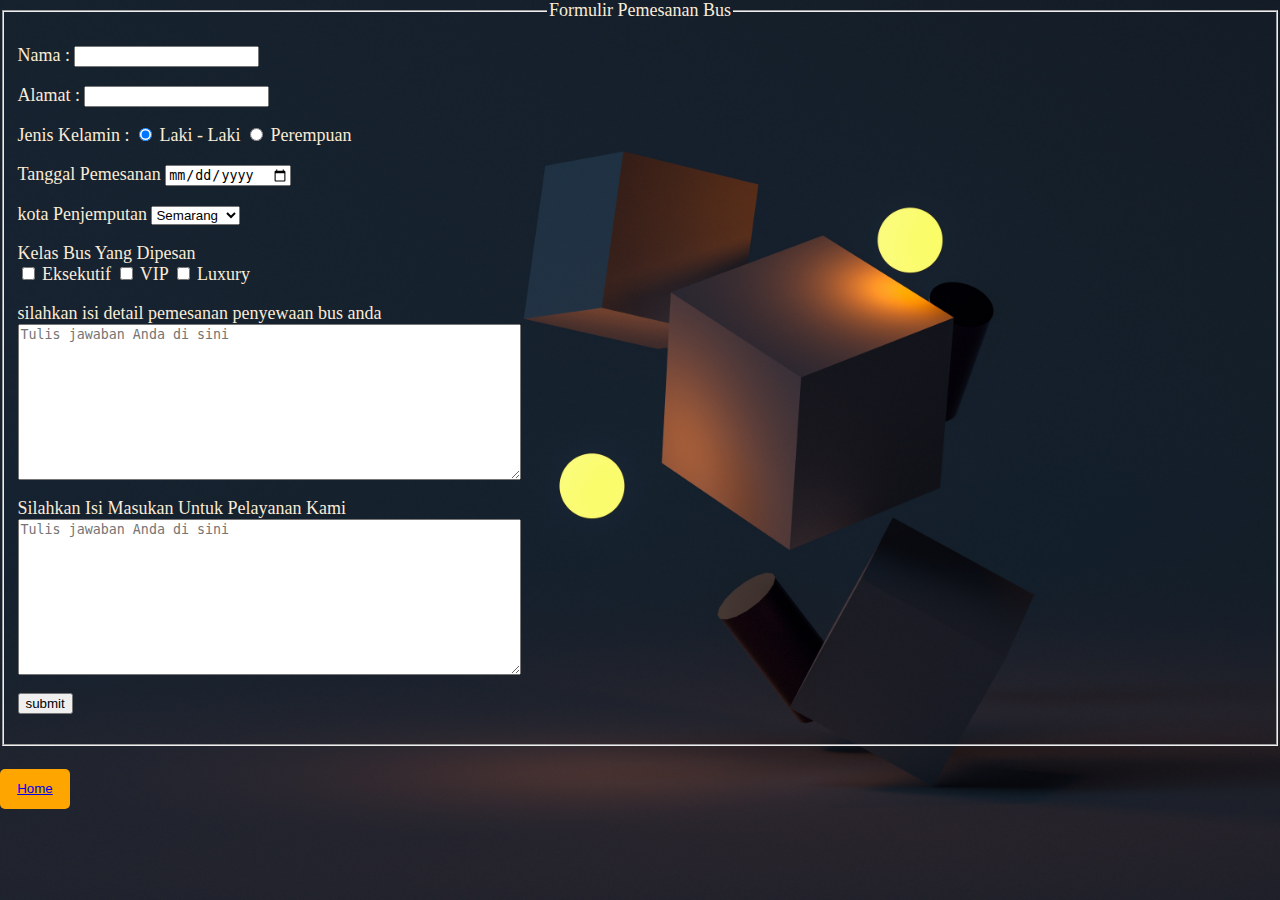
<file: form.html>
<body>
    <form>
        <fieldset>
            <legend>Formulir Pemesanan Bus</legend>

            <p>Nama : <input type="text" name="nama"></p>
            <p>Alamat : <input type="text" name="alamat"></p>
            
            <p>
                Jenis Kelamin :
                 <input type="radio" name="jk" value="laki-laki" checked />
                    Laki - Laki 
                 <input type="radio" name="jk" value="Perempuan" />
                    Perempuan
            </p>
            <label for="tanggal">Tanggal Pemesanan</label>
<input type="date" id="tanggal" name="tanggal">
<p>
    kota Penjemputan
    <select>
        <option>Semarang</option>
        <option>Bandung</option>
        <option>surabaya</option>
        <option>Yogyakarta</option>
    </select>
</p>

            <p>
                Kelas Bus Yang Dipesan <br>
                    <input type="checkbox" name="web"> Eksekutif
                    <input type="checkbox" name="mobile"> VIP
                    <input type="checkbox" name="desk"> Luxury
                    
            </p>
            
            <p>
                silahkan isi detail pemesanan penyewaan bus anda<br>
                <textarea rows='10' cols='60' placeholder="Tulis jawaban Anda di sini" ></textarea>
            </p>
            <p>
                Silahkan Isi Masukan Untuk Pelayanan Kami<br>
                <textarea rows='10' cols='60' placeholder="Tulis jawaban Anda di sini" ></textarea>
            </p>
            <p><input type="submit" value="submit"></p>
        </fieldset>
    </form>

    <button class="back"><a href="index.html">Home</a></button>
    <link rel="stylesheet" href="form.css"
</body>
</file>
<file: form.css>
body{
    margin: 0 auto;
    font-family: brush script MT;
    background-image: url(sebastian-svenson-d2w-_1LJioQ-unsplash.jpg);
    background-repeat: no-repeat;
    background-size: cover;
    font-size: large;
    
}

form{
    width: 100%;
}

legend{
    text-align: center;
}
.back, al{
    margin-top: 5px;
    background-color: orange;
    color: white;
    text-decoration: none;
    width: 70px;
    height: 40px;
    border: transparent;
    border-radius: 5px;
}
p{
    color: antiquewhite;
}
legend{
    color: antiquewhite;
}
label{
    color:antiquewhite;
}
</file>
